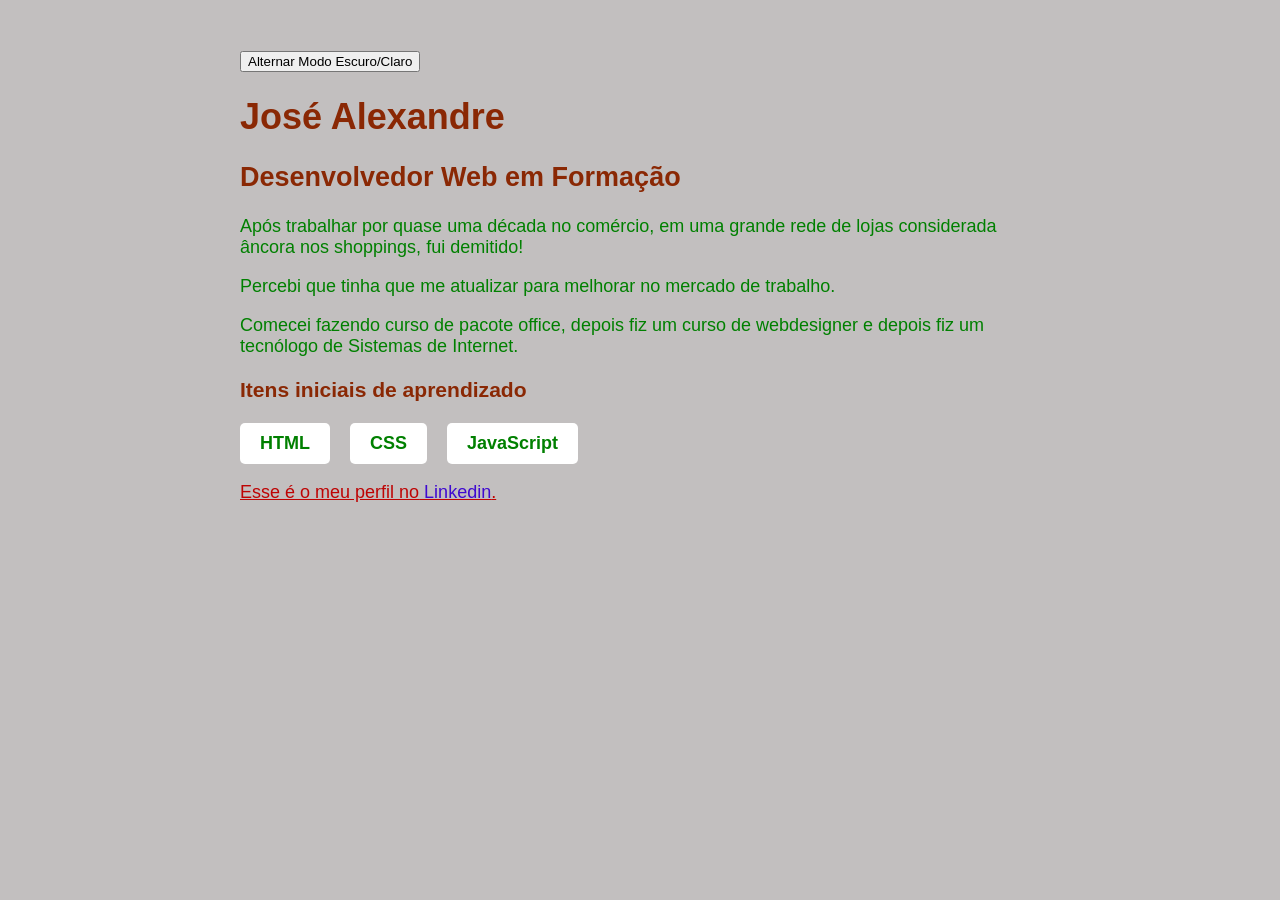
<file: index.html>
<!DOCTYPE html>
<html lang="pt-br">
<head>
    <meta charset="UTF-8">
    <meta name="viewport" content="width=device-width, initial-scale=1.0">
    <title>O Desafio do Portfólio Simples</title>
    <link rel="stylesheet" href="style.css">
</head>
<body>
    <button id="botao-tema">Alternar Modo Escuro/Claro</button>
    <h1>José Alexandre</h1>
    <h2>Desenvolvedor Web em Formação</h2>

    <p>Após trabalhar por quase uma década no comércio, em uma grande rede de lojas considerada âncora nos shoppings, fui demitido!</p>
    <p>Percebi que tinha que me atualizar para melhorar no mercado de trabalho.</p>
    <p>Comecei fazendo curso de pacote office, depois fiz um curso de webdesigner e depois fiz um tecnólogo de Sistemas de Internet.</p>
    

    <h3>Itens iniciais de aprendizado</h3>
    
        <ul>
            <li>HTML</li>
            <li>CSS</li>
            <li>JavaScript</li>        
        </ul>
    
    <p>
        <a href="https://www.linkedin.com/in/josé-alexandre-l-santos-349a0722" target="_blank" rel="noopener noreferrer">Esse é o meu perfil no<span> Linkedin</span>.</a>
             
    </p>
        
 <script src="script.js"> </script>   
</body>
</html>
</file>
<file: style.css>
body {
    background-color: rgb(194, 191, 191);
    font-family: sans-serif;
    font-size: large;
    max-width: 800px;
    margin: auto;
    padding: 50px 80px;
}   

h1,h2,h3 {
    color: rgb(138, 40, 4);
}

p,ul {
    color: green;
    
}

a {
    color: rgb(190, 4, 4);
}

span {
    color: rgb(63, 9, 209);
}

ul {
    display: flex;
    list-style: none;
    padding: 0;
    gap: 20px;
}

li {
    background-color: white;
    padding: 10px 20px;
    border-radius: 5px;
    font-weight: bold;
}

/* Está será a roupa do Modo Claro*/
.modo-claro {
    background-color: #ffffff; /* Fundo branco sólido */
    color: #1a1a1a;           /* Texto cinza quase preto */
}

/* Quando o body tiver a classe .modo-claro, mude também os títulos dentro dele! */
.modo-claro h1,
.modo-claro h2,
.modo-claro h3 {
    color: #4a154b; /* Um roxo escuro super elegante para o fundo branco */
}

/* Quando o body tiver a classe .modo-claro, mude  os textos e listas! */
.modo-claro p,
.modo-claro ul {
        color: #2b2b2b; /* Um cinza escuro confortável para a leitura */
} 

/* Configurações exclusivas para celulares e telas pequenas */
@media (max-width: 600px) {

    body {
        /* Diminuímos o padding lateral para o texto não ficar espremido no centro */
        padding: 20px 15px;
        margin: 20px auto;
        font-size: medium; /* Diminui um pouco a letra para caber mais conteúdo */

    }

    ul {
        /* Mudamos a direção do flexbox! Em vez de lado a lado (row),
        os botões vão se empilhar (column) como em um menu de aplicativo */
        flex-direction: column;
        gap: 10px; /* Diminui a distância entre os botôes */

    }

    li {
        /* Faz cada "tecla" ocupar 100% da largura disponível na tela do celular */
        text-align: center; /* Centraliza o texto dentro do botão */
    }
}
</file>
<file: meu-primeiro-site/style/style.css>
body {
    background-color: rgb(194, 191, 191);
    font-family: sans-serif;
    font-size: large;
    max-width: 800px;
    margin: auto;
    padding: 50px 80px;
}   

h1,h2,h3 {
    color: rgb(138, 40, 4);
}

p,ul {
    color: green;
    
}

a {
    color: rgb(190, 4, 4);
}

span {
    color: rgb(63, 9, 209);
}

ul {
    display: flex;
    list-style: none;
    padding: 0;
    gap: 20px;
}

li {
    background-color: white;
    padding: 10px 20px;
    border-radius: 5px;
    font-weight: bold;
}

/* Está será a roupa do Modo Claro*/
.modo-claro {
    background-color: #ffffff; /* Fundo branco sólido */
    color: #1a1a1a;           /* Texto cinza quase preto */
}

/* Quando o body tiver a classe .modo-claro, mude também os títulos dentro dele! */
.modo-claro h1,
.modo-claro h2,
.modo-claro h3 {
    color: #4a154b; /* Um roxo escuro super elegante para o fundo branco */
}

/* Quando o body tiver a classe .modo-claro, mude  os textos e listas! */
.modo-claro p,
.modo-claro ul {
        color: #2b2b2b; /* Um cinza escuro confortável para a leitura */
}
</file>
